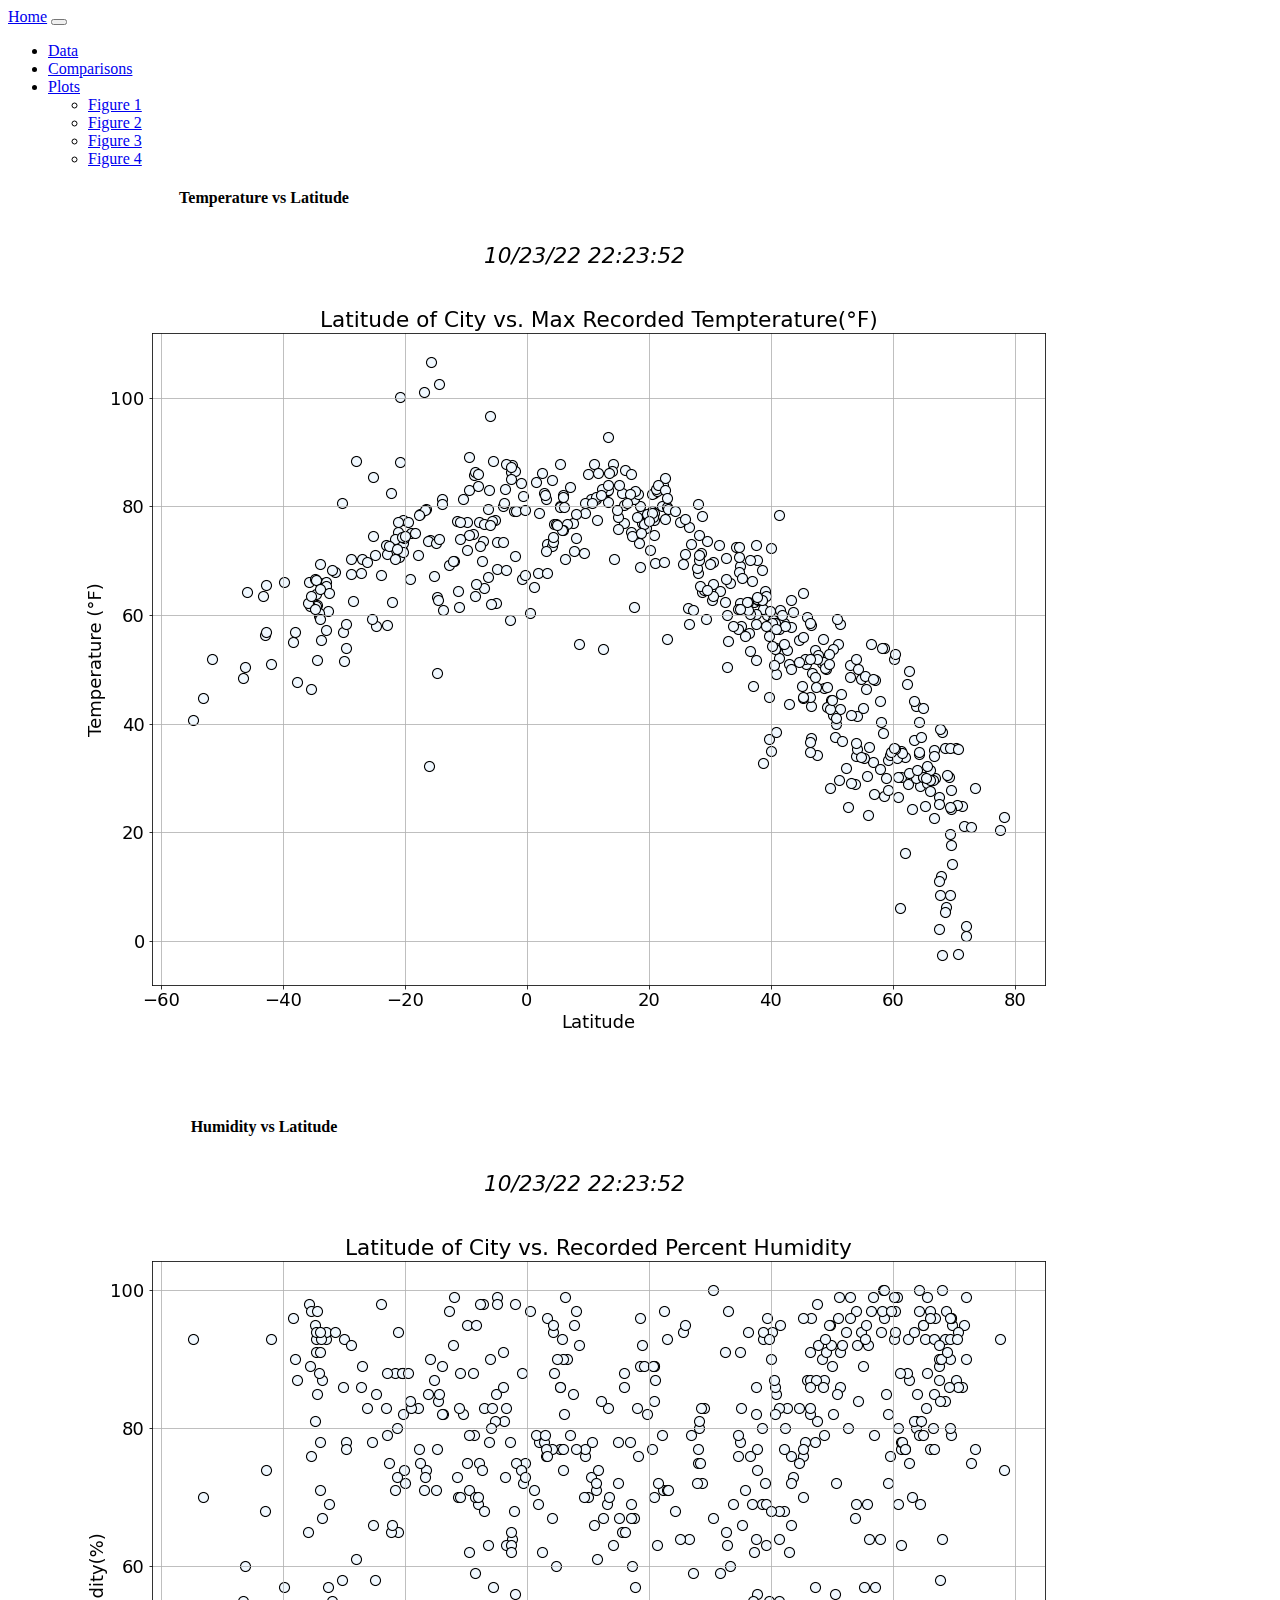
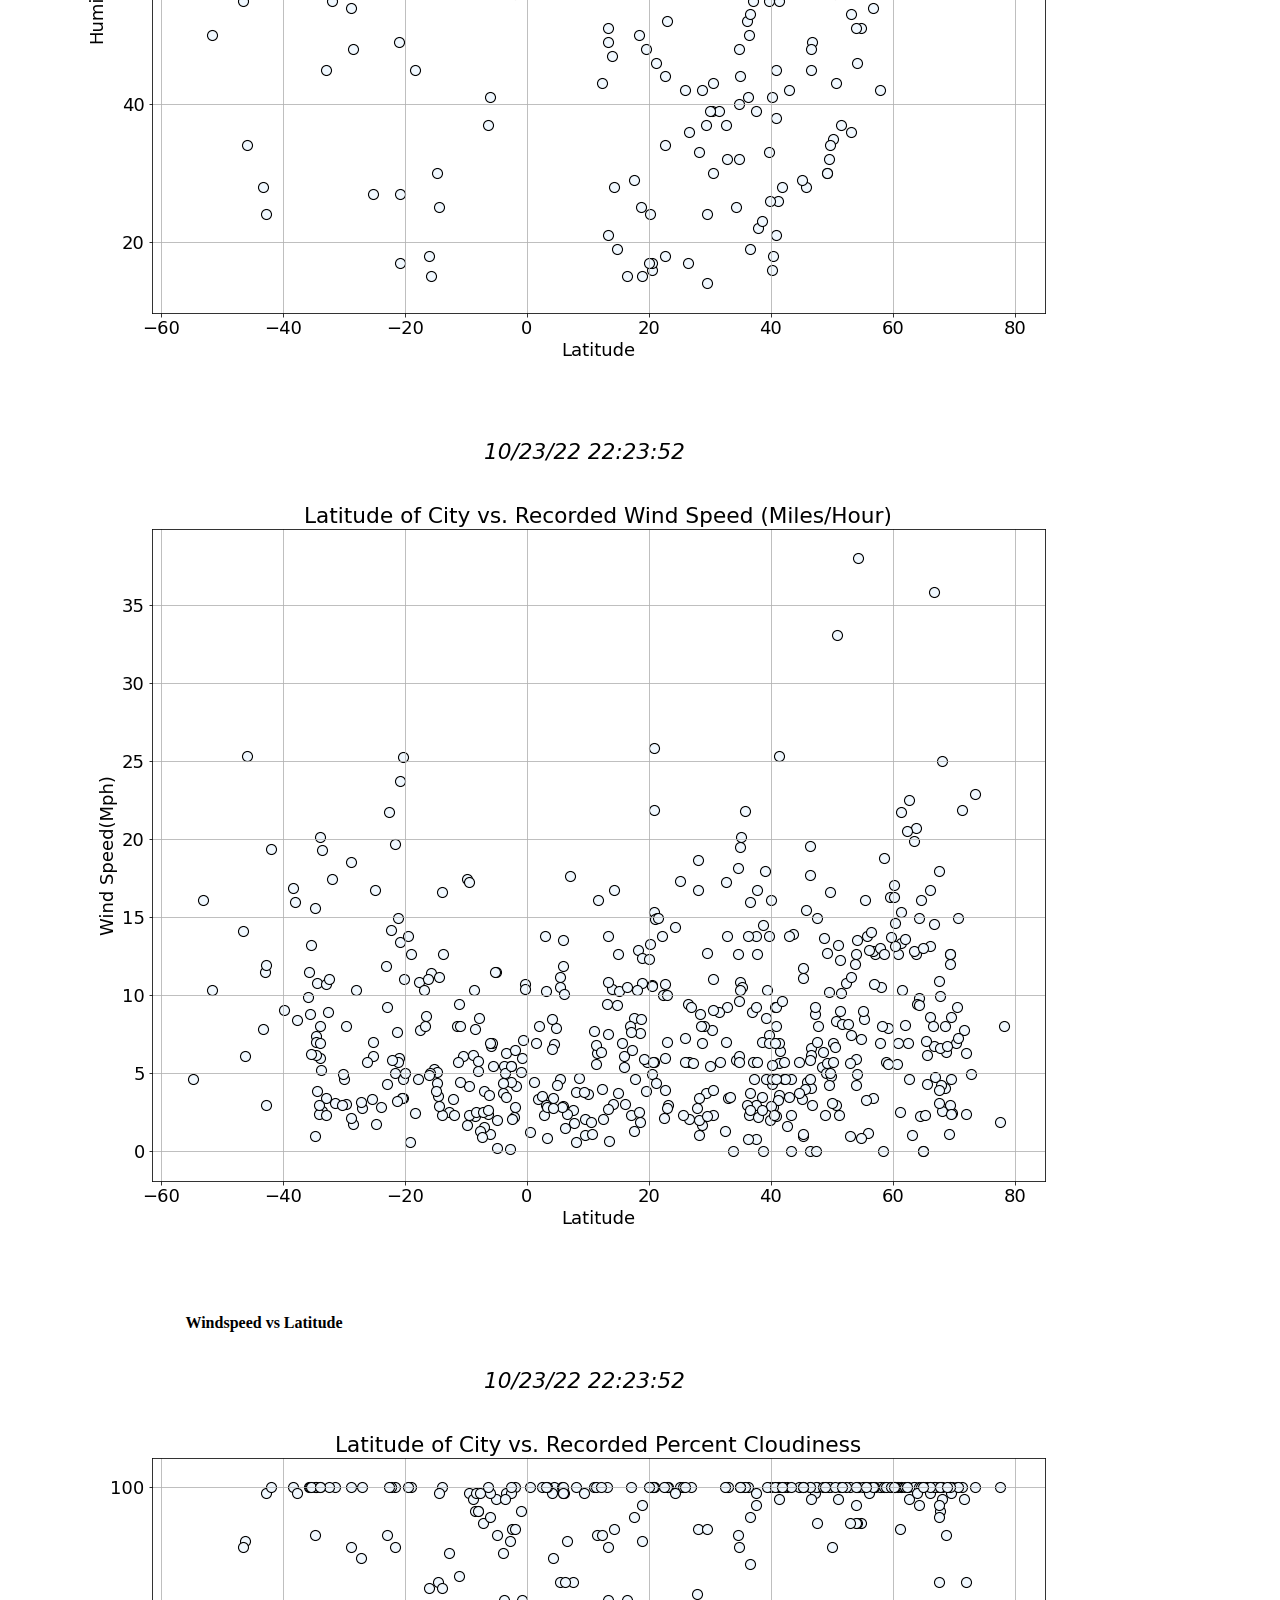
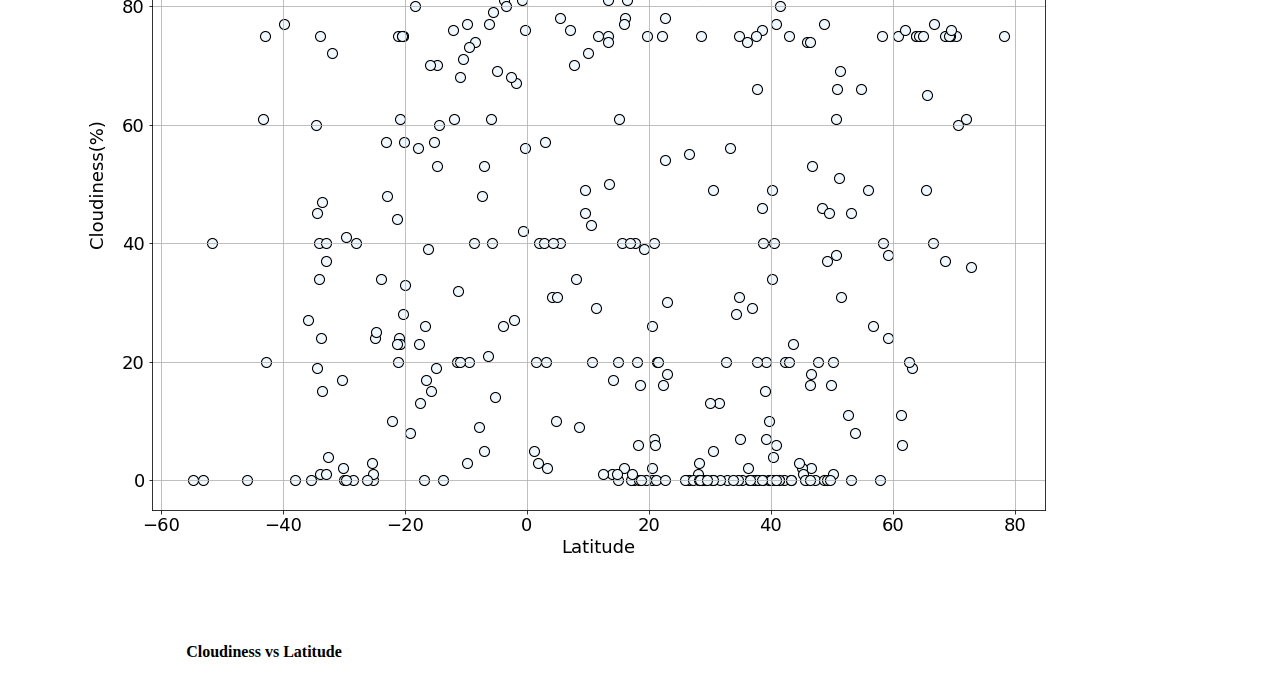
<file: comparison.html>
<!DOCTYPE html>
<html lang="en_us">

    <head>
        <meta charset="UTF-8">
        <title>Comparisons</title>
        
        <!-- Load Bootstrap -->

        <meta name="viewport" content="width=device-width, initial-scale=1">

        <link href="https://cdn.jsdelivr.net/npm/bootstrap@5.2.2/dist/css/bootstrap.min.css" rel="stylesheet" integrity="sha384-Zenh87qX5JnK2Jl0vWa8Ck2rdkQ2Bzep5IDxbcnCeuOxjzrPF/et3URy9Bv1WTRi" crossorigin="anonymous">
        <script src="https://cdn.jsdelivr.net/npm/bootstrap@5.2.2/dist/js/bootstrap.bundle.min.js" integrity="sha384-OERcA2EqjJCMA+/3y+gxIOqMEjwtxJY7qPCqsdltbNJuaOe923+mo//f6V8Qbsw3" crossorigin="anonymous"></script>

    </head>

    <body>
        <div class="container-fluid">
            <div class="row">
                <div class="col">
                    <nav class = "navbar navbar-expand-lg bg-light">
    
                        <div class="container-fluid">
                
                            <a class="navbar-brand" href="index.html">Home</a>
                            <button class="navbar-toggler" type="button" data-bs-toggle="collapse" data-bs-target = "#navbarContent" aria-controls="navbarContent" aria-expanded="false" arial-label="Toggle navigation">
                                <span class="navbar-toggler-icon"></span>
                            </button>
                
                            <div class="collapse navbar-collapse" id="navbarContent">
                                <ul class="navbar-nav me-auto mb-2 mb-lg-0">
                
                                    <li class="nav-item">
                                        <a class="nav-link" href="data.html">Data</a>
                                    </li>
                
                                    <li class="nav-item">
                                        <a class="nav-link" href="comparison.html">Comparisons</a>
                                    </li>
                
                                    <li class="nav-item dropdown">
                                        <a class="nav-link dropdown-toggle" href="#" role="button" data-bs-toggle="dropdown" aria-expanded="false">
                                            Plots
                                        </a>
                
                                        <ul class="dropdown-menu">
                                            <li><a class="dropdown-item" href="visualizations/fig1.html">Figure 1</a> </li>
                                            <li><a class="dropdown-item" href="visualizations/fig2.html">Figure 2</a> </li>
                                            <li><a class="dropdown-item" href="visualizations/fig3.html">Figure 3</a> </li>
                                            <li><a class="dropdown-item" href="visualizations/fig4.html">Figure 4</a> </li>
                                        </ul>
                                    </li>
                                </ul>
                            </div>
                        </div>
                    </nav>
                    <div class="container">
                        <div class="row row-cols-2 row-cols-md g-4">
                            <div class="col" style="width: 32rem;">
                                <div class="card">
                                    <div class="card-body">
                                        <h4 class="card-title"> </h4>
                                        <h4 class="card-title"><center>Temperature vs Latitude</center></h4>
                                    </div>
                                    <a href="visualizations/fig1.html" class="stretched-link"></a>
                                    <img class="card-img-bottom" src="assets/images/temperature_latitude.png"  alt="fig1">
                                </div>
                            </div>
                
                            <div class="col" style="width: 32rem;">
                                <div class="card" >
                                    <div class="card-body">
                                        <h4 class="card-title"><center>Humidity vs Latitude</center></h4>
                                    </div>
                                    <a href="visualizations/fig2.html" class="stretched-link"></a>
                                    <img src="assets/images/humidity_latitude.png" card-img-bottom alt="fig2">
                                </div>
                            </div>
                
                            <div class="col" style="width: 32rem;">
                                <div class="card">
                                    <a href="visualizations/fig3.html" class="stretched-link"></a>
                                    <img src="assets/images/windspeed_latitude.png" alt="fig3">
                                    <div class="card-body">
                                        <h4 class="card-title"><center>Windspeed vs Latitude</center></h4>                         
                                    </div>
                                </div>
                            </div>
                
                            <div class="col" style="width: 32rem;">
                                <div class="card">
                                    <a href="visualizations/fig4.html" class="stretched-link"></a>
                                    <img src="assets/images/cloudiness_latitude.png"  card-img-bottom alt="fig3">
                                    <div class="card-body">
                                        <h4 class="card-title"><center>Cloudiness vs Latitude</center></h4>
                                    </div>
                                </div>
                            </div>
                        </div>
                    </div>
                </div>
            </div>
        </div>
    </body>
</html>
</file>
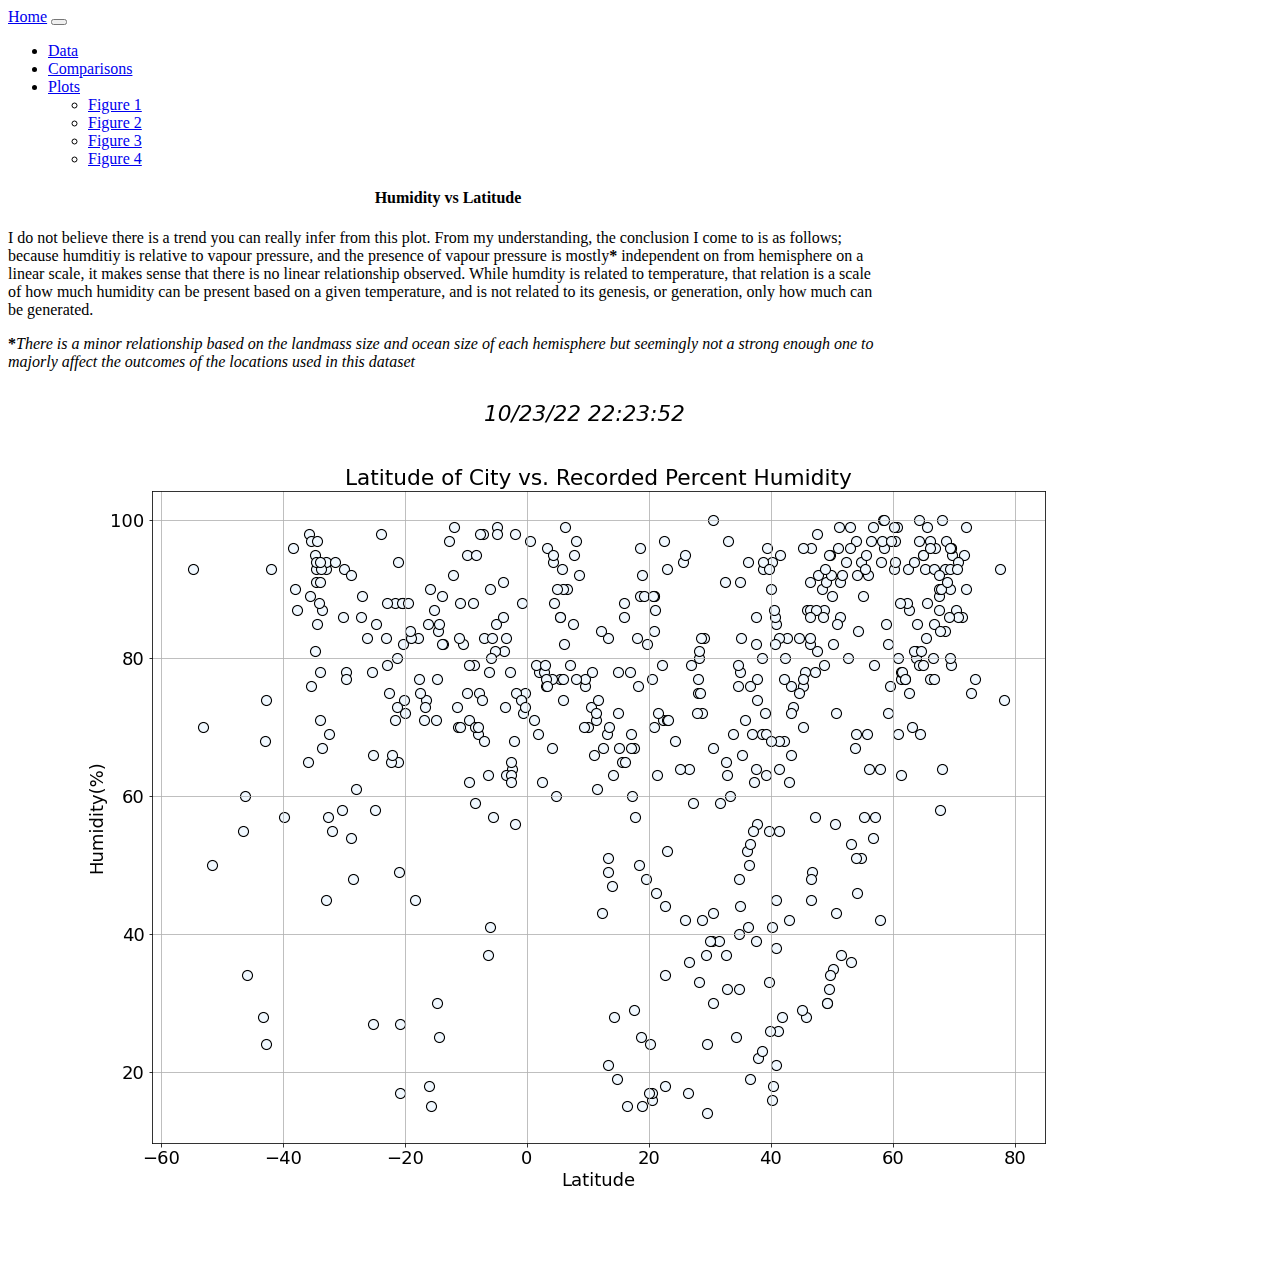
<file: visualizations/fig2.html>
<!DOCTYPE html>
<html lang="en_us">

    <head>
        <meta charset="UTF-8">
        <title>Figure 2</title>
        
        <!-- Load Bootstrap -->

        <meta name="viewport" content="width=device-width, initial-scale=1">

        <link href="https://cdn.jsdelivr.net/npm/bootstrap@5.2.2/dist/css/bootstrap.min.css" rel="stylesheet" integrity="sha384-Zenh87qX5JnK2Jl0vWa8Ck2rdkQ2Bzep5IDxbcnCeuOxjzrPF/et3URy9Bv1WTRi" crossorigin="anonymous">
        <script src="https://cdn.jsdelivr.net/npm/bootstrap@5.2.2/dist/js/bootstrap.bundle.min.js" integrity="sha384-OERcA2EqjJCMA+/3y+gxIOqMEjwtxJY7qPCqsdltbNJuaOe923+mo//f6V8Qbsw3" crossorigin="anonymous"></script>

    </head>

    <body>
        <div class="container-fluid">
            <div class="row">
                <div class="col">
                    <nav class = "navbar navbar-expand-lg bg-light">

                        <div class="container-fluid">
                
                            <a class="navbar-brand" href="../index.html">Home</a>
                            <button class="navbar-toggler" type="button" data-bs-toggle="collapse" data-bs-target = "#navbarContent" aria-controls="navbarContent" aria-expanded="false" arial-label="Toggle navigation">
                                <span class="navbar-toggler-icon"></span>
                            </button>
                
                            <div class="collapse navbar-collapse" id="navbarContent">
                                <ul class="navbar-nav me-auto mb-2 mb-lg-0">
                
                                    <li class="nav-item">
                                        <a class="nav-link" href="../data.html">Data</a>
                                    </li>
                
                                    <li class="nav-item">
                                        <a class="nav-link" href="../comparison.html">Comparisons</a>
                                    </li>
                
                                    <li class="nav-item dropdown">
                                        <a class="nav-link dropdown-toggle" href="#" role="button" data-bs-toggle="dropdown" aria-expanded="false">
                                            Plots
                                        </a>
                
                                        <ul class="dropdown-menu">
                                            <li><a class="dropdown-item" href="fig1.html">Figure 1</a> </li>
                                            <li><a class="dropdown-item" href="fig2.html">Figure 2</a> </li>
                                            <li><a class="dropdown-item" href="fig3.html">Figure 3</a> </li>
                                            <li><a class="dropdown-item" href="fig4.html">Figure 4</a> </li>
                                        </ul>
                                    </li>
                                </ul>
                            </div>
                        </div>
                    </nav>
                </div>
            </div>
            <div class="container-fluid">
                <div class="row row-cols-2 row-cols-md g-5">
                    <div class="col" style="width: 55rem;">
                        <div class="card">
                            <div class="card-body">
                                <h4 class="card-title"><center>Humidity vs Latitude</center></h4>
                                <p>
                                    I do not believe there is a trend you can really infer from this plot.
                                    From my understanding, the conclusion I come to is as follows; 
                                    because humditiy is relative to vapour pressure, and the presence of vapour pressure is mostly<b>*</b> 
                                    independent on from hemisphere on a linear scale, it makes sense that there is no linear relationship observed. 
                                    While humdity is related to temperature, that relation is a scale of how much humidity can be present based on a given temperature, 
                                    and is not related to its genesis, or generation, only how much can be generated.
                                </p>
                                <p>                                
                                    <b>*</b><i>There is a minor relationship based on the landmass size and ocean size of each
                                        hemisphere but seemingly not a strong enough one to majorly affect the outcomes of the locations used in this dataset</i>
                                </p>
                            </div>
                            <img class="card-img-bottom" src="../assets/images/humidity_latitude.png"  alt="fig2">
                        </div>
                    </div>
                </div>
            </div>
        </div>
    </body>
</html>
</file>
